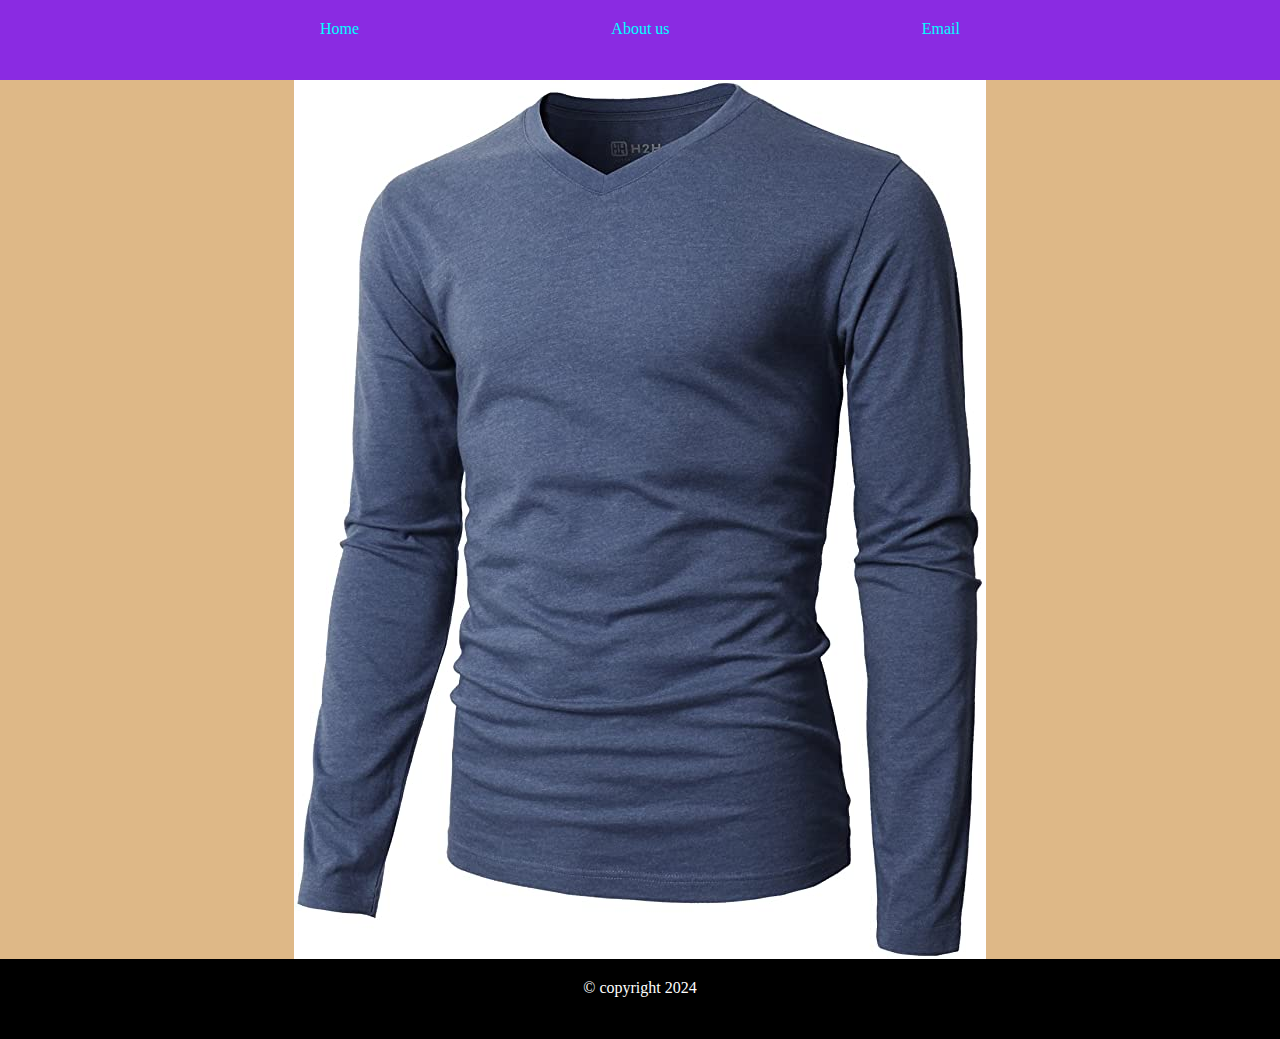
<file: index.html>
<!DOCTYPE html>
<html lang="en">
<head>
    <meta charset="UTF-8">
    <meta name="viewport" content="width=device-width, initial-scale=1.0">
    <title>Document</title>
  <link rel=stylesheet href=style.css>
</head>
<body>
    <nav>
    <li><a href="#">Home</a></li>
    <li><a href="#">About us</a></li>
    <li><a href="#">Email</a></li>
    </nav>
    <section id="banner">
    <img src="ACUY879.jpg">
    </section>
    <section id="product-item">
    </section>
    <footer><p>© copyright 2024</p></footer>
    <script src=script.js></script>
</body>
</html>
</file>
